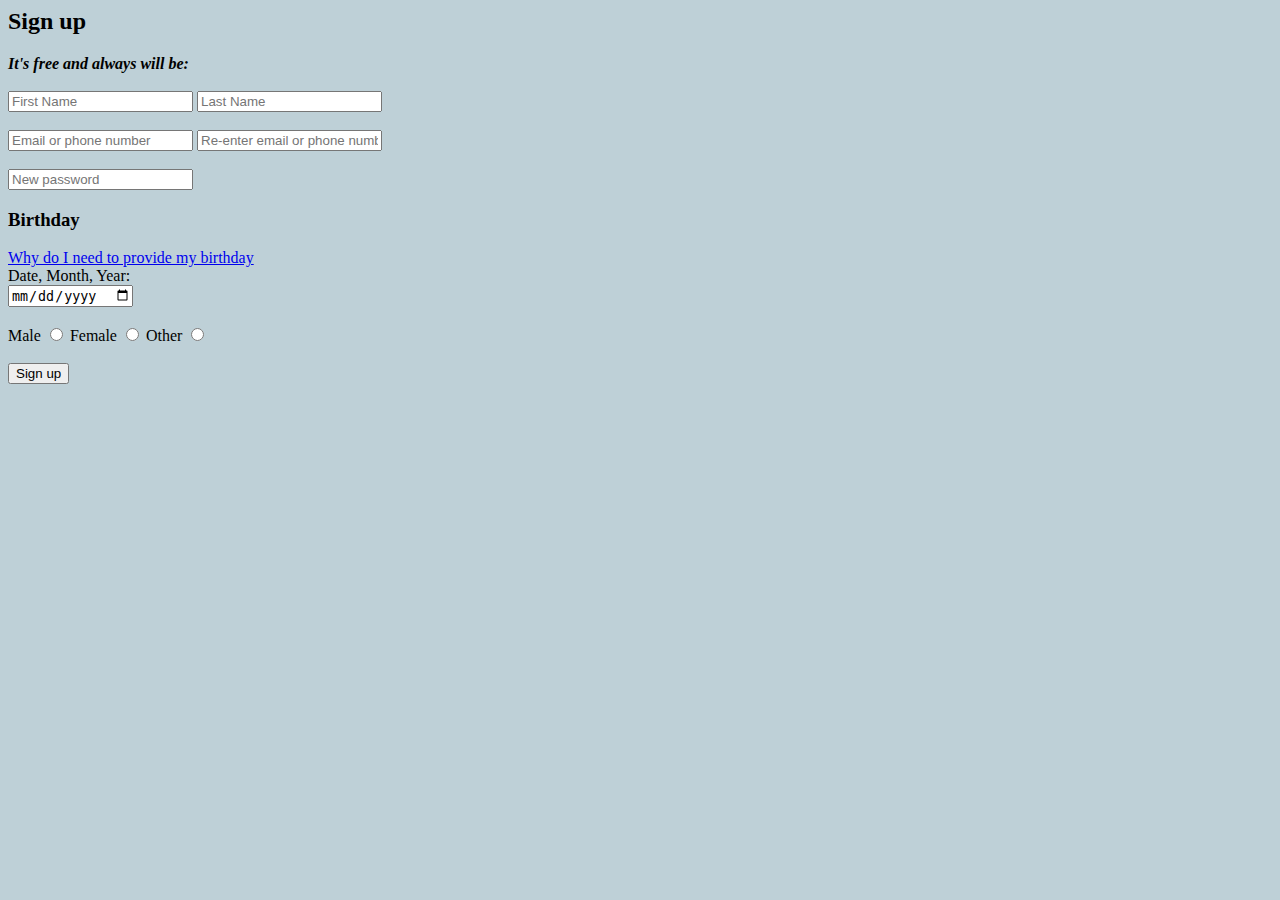
<file: hw.html>
<html lang="en">
<head>
    <meta charset="UTF-8">
    <meta name="viewport" content="width=device-width, initial-scale=1.0">
    <title>LoginForm</title>
    <style>
        body
        {
           background-color: rgb(190, 208, 215);
        }
        .div.tagName
        {
            font-size: medium;
        }
    </style>
</head>
<body>
 <div>
    <h2>Sign up</h2>
    <tagName><em><strong>It's free and always will be:</strong></em></tagName>
    <br></br>
        <form action ="D:\datafiles\Coding Agglomeration\codeRepository(WebProg.)\hw.html" method="post">
        <input type ="textbox" placeholder="First Name" required>
        <input type="textbox" placeholder="Last Name" required>
        <br></br>
        <input type="email" placeholder="Email or phone number" required>
        <input type="email" placeholder="Re-enter email or phone number" required>
        <br></br>
        <input type="New password" placeholder="New password" required>

        <h3>Birthday</h3>
        <a href ="https://www.seattletimes.com/business/technology/why-would-google-suddenly-need-to-know-my-birthday/"> Why do I need to provide my birthday</a>
        <br><tagName>Date, Month, Year: </tagName></br>

        <input type ="date"> <tagName></tagName>
        <br></br>
        <label for="male">Male</label>
        <input type = "radio" id="male" required>
        <label for="female">Female</label required>
        <input type = "radio" id="female">
        <label for="other">Other</label required>
        <input type = "radio" id="other">
        <br></br>
        <button>Sign up</button>
        </form>
 </div>
    
</body>
</html>
</file>
